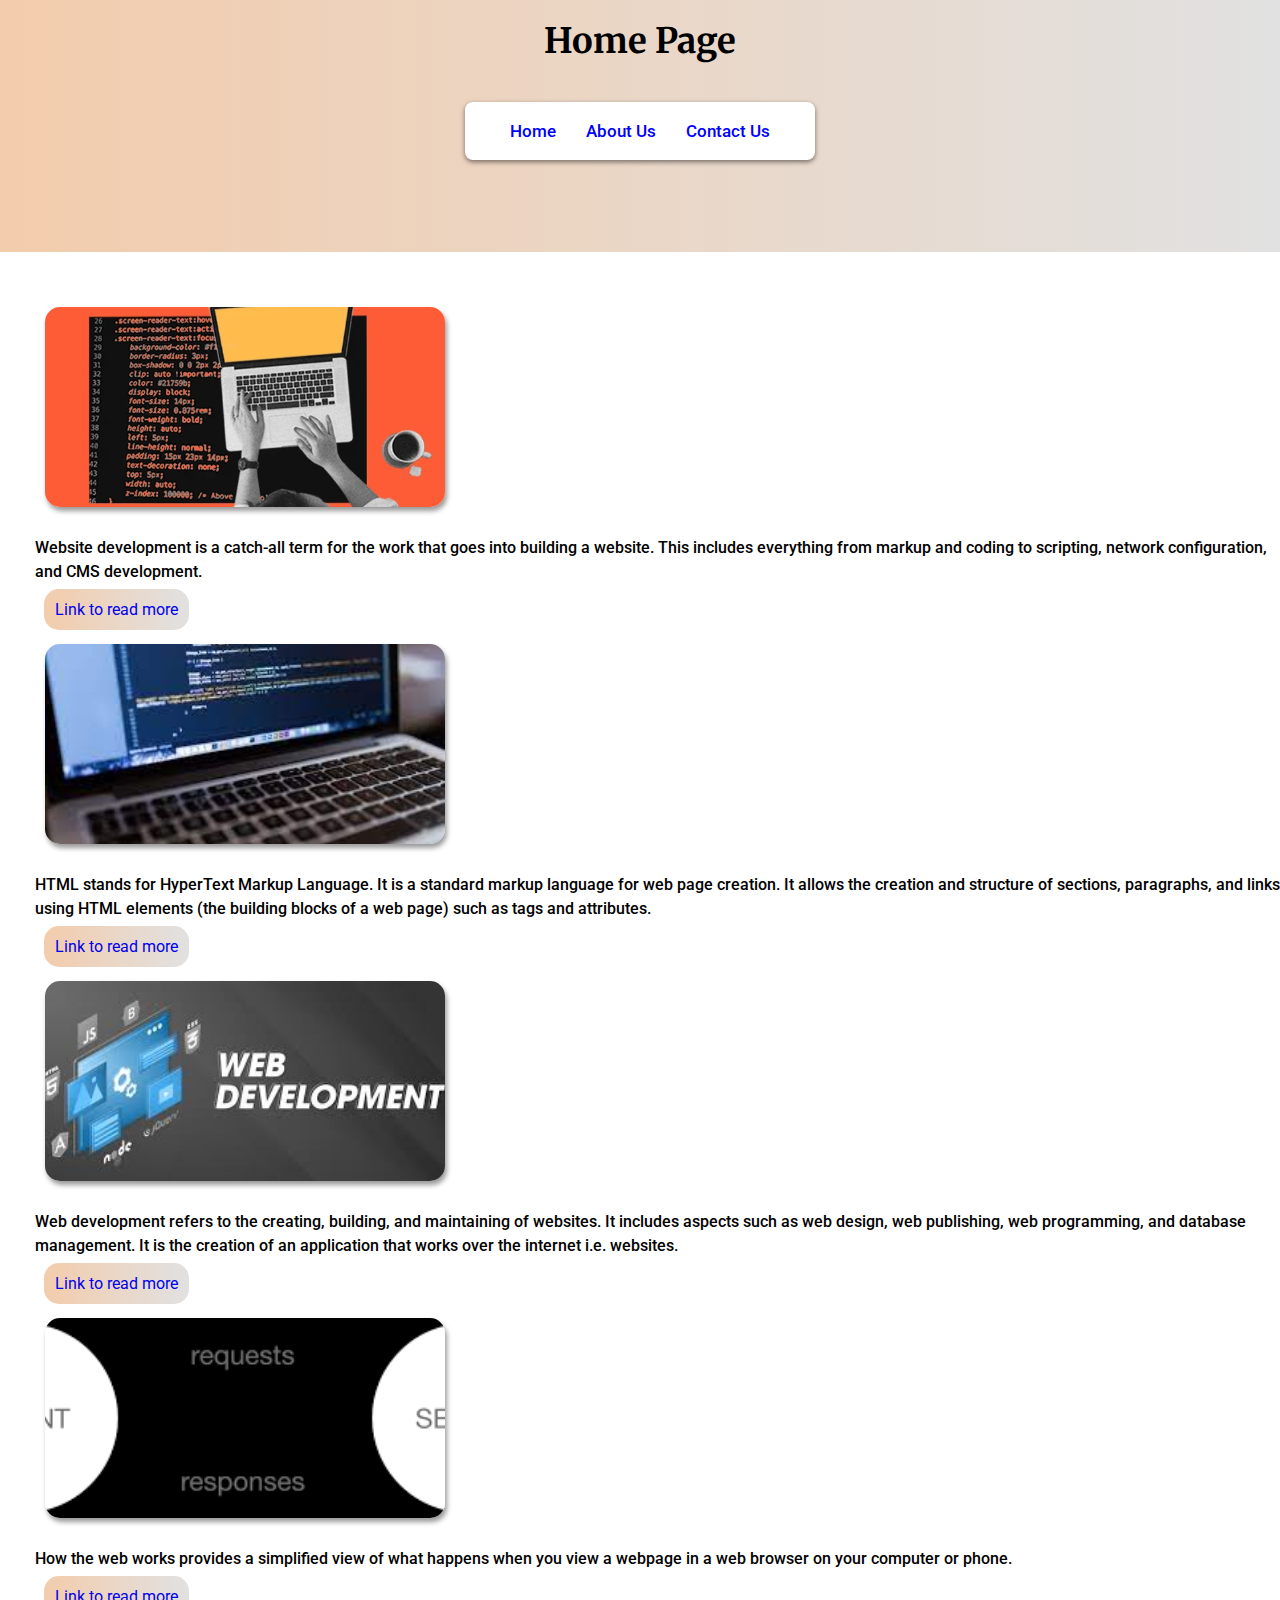
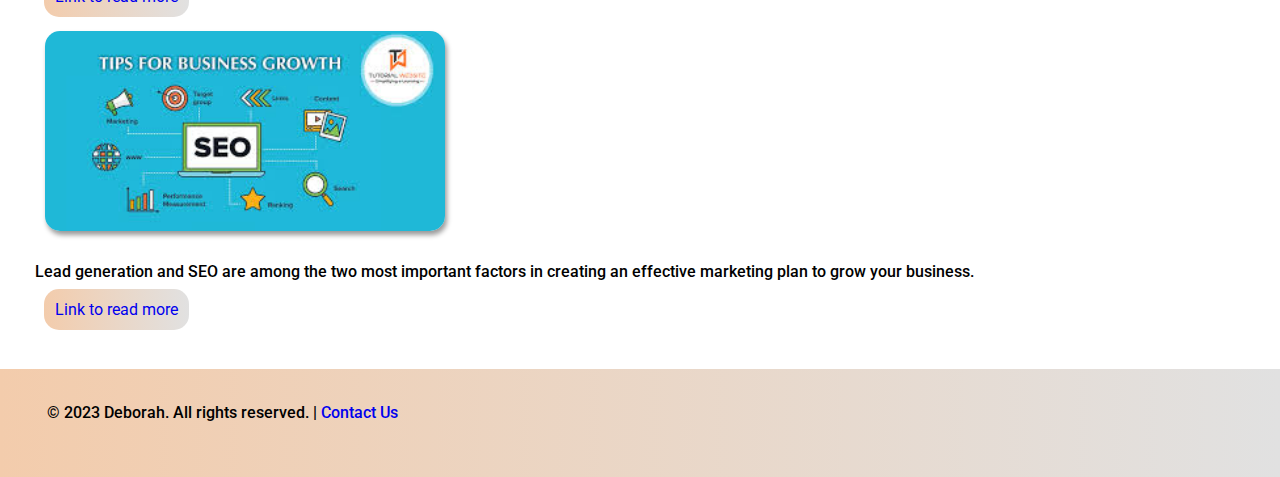
<file: index.html>
<!DOCTYPE html>
<html lang="en">
    <head>
        <meta charset="UTF-8">
        <meta name="viewport" content="width=device-width, initial-scale=1.0">
        <title>My Website</title>
        <link rel="stylesheet" href="home.css" />
    </head>
    <body>
        <div class="container">
            <header>
                <h1>Home Page</h1>
            </header>
            <nav class="active" id="nav">
                <ul>
                    <li><a href="index.html" class="home">Home</a></li>
                    <li><a href="about/about.html">About Us</a></li>
                    <li><a href="contact/contact.html">Contact Us</a></li>
                </ul>
            </nav>
        </div>
        <div class="form-container">
            <article class="info">
                <img src="web-development.webp" alt="Article Image" />
                <p>Website development is a catch-all term for the work that goes into building a website. This includes everything from markup and coding to scripting, network configuration, and CMS development. </p>
                <a href="https://blog.hubspot.com/website/website-development">Link to read more</a>
            </article>
            <article class="info">
                <img src="web-development2.jpeg" alt="Article Image2" />
                <p>HTML stands for HyperText Markup Language. It is a standard markup language for web page creation. It allows the creation and structure of sections, paragraphs, and links using HTML elements (the building blocks of a web page) such as tags and attributes.</p>
                <a href="https://www.hostinger.com/tutorials/what-is-html">Link to read more</a>
            </article>
            <article class="info">
                <img src="web-development3.jpeg" alt="Article Image3" />
                <p>Web development refers to the creating, building, and maintaining of websites. It includes aspects such as web design, web publishing, web programming, and database management. It is the creation of an application that works over the internet i.e. websites.</p>
                <a href="https://www.geeksforgeeks.org/web-development/">Link to read more</a>
            </article>
            <article class="info">
                <img src="web-development4.png" alt="Article Image4" />
                <p>How the web works provides a simplified view of what happens when you view a webpage in a web browser on your computer or phone.</p>
                <a href="https://developer.mozilla.org/en-US/docs/Learn/Getting_started_with_the_web/How_the_Web_works">Link to read more</a>
            </article>
            <article class="info">
                <img src="web-development5.jpeg" alt="Article Image5" />
                <p>Lead generation and SEO are among the two most important factors in creating an effective marketing plan to grow your business.</p>
                <a href="https://www.tutorialswebsite.com/seo-tips-for-business-growthin-2022/">Link to read more</a>
            </article>
        </div>
        <footer>
            <p>&copy; 2023 Deborah. All rights reserved. | <a href="../contact/contact.html">Contact Us</a></p>
        </footer>
    </body>
</html>
</file>
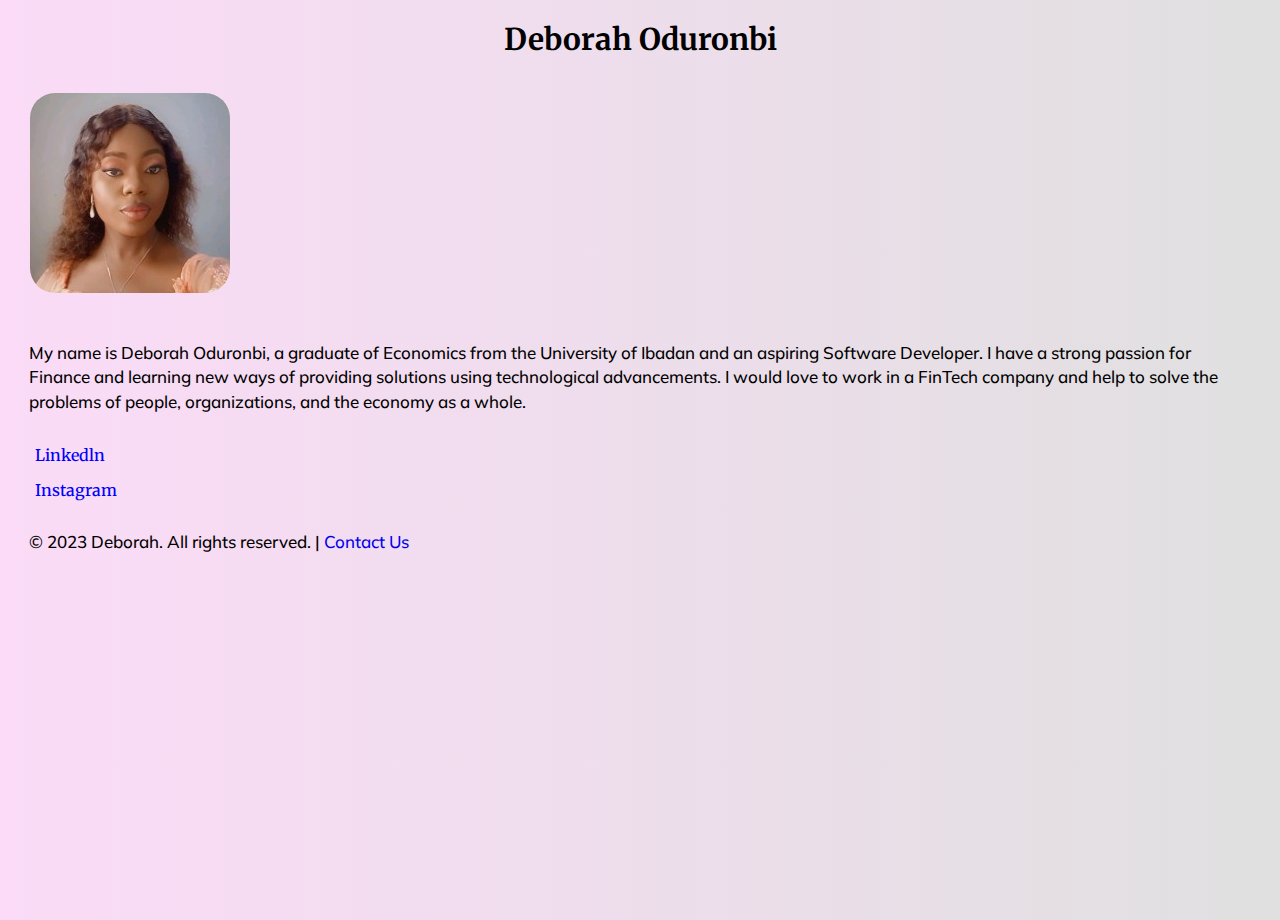
<file: about/about.html>
<!DOCTYPE html>
<html lang="en">
    <head>
        <meta charset="UTF-8">
        <meta name="viewport" content="width=device-width, initial-scale=1.0">
        <title>About Us Page</title>
        <link rel="stylesheet" href="https://cdnjs.cloudflare.com/ajax/libs/font-awesome/6.4.2/css/all.min.css" integrity="sha512-z3gLpd7yknf1YoNbCzqRKc4qyor8gaKU1qmn+CShxbuBusANI9QpRohGBreCFkKxLhei6S9CQXFEbbKuqLg0DA==" crossorigin="anonymous" referrerpolicy="no-referrer" />
        <link rel="stylesheet" href="about.css" />
    </head>
    <body>
        <header>
            <h1>Deborah Oduronbi</h1>
        </header>
        <main>
            <img src="Deborah-image.jpeg" alt="Image of Deborah" />
            <p>My name is Deborah Oduronbi, a graduate of Economics from the University of Ibadan and an aspiring Software Developer. I have a strong passion for Finance and learning new ways of providing solutions using technological advancements. I would love to work in a FinTech company and help to solve the problems of people, organizations, and the economy as a whole.</p>
            <a href="https://ng.linkedin.com/in/deborah-oduronbi-27457a171"><i class="fa-brands fa-linkedin-in"></i> Linkedln</a>
            <a href="https://www.instagram.com/_bebedebby/"><i class="fa-brands fa-instagram"></i> Instagram</a>
        </main>
        <footer>
            <p>&copy; 2023 Deborah. All rights reserved. | <a href="../contact/contact.html">Contact Us</a></p>
        </footer>
    </body>
</html>
</file>
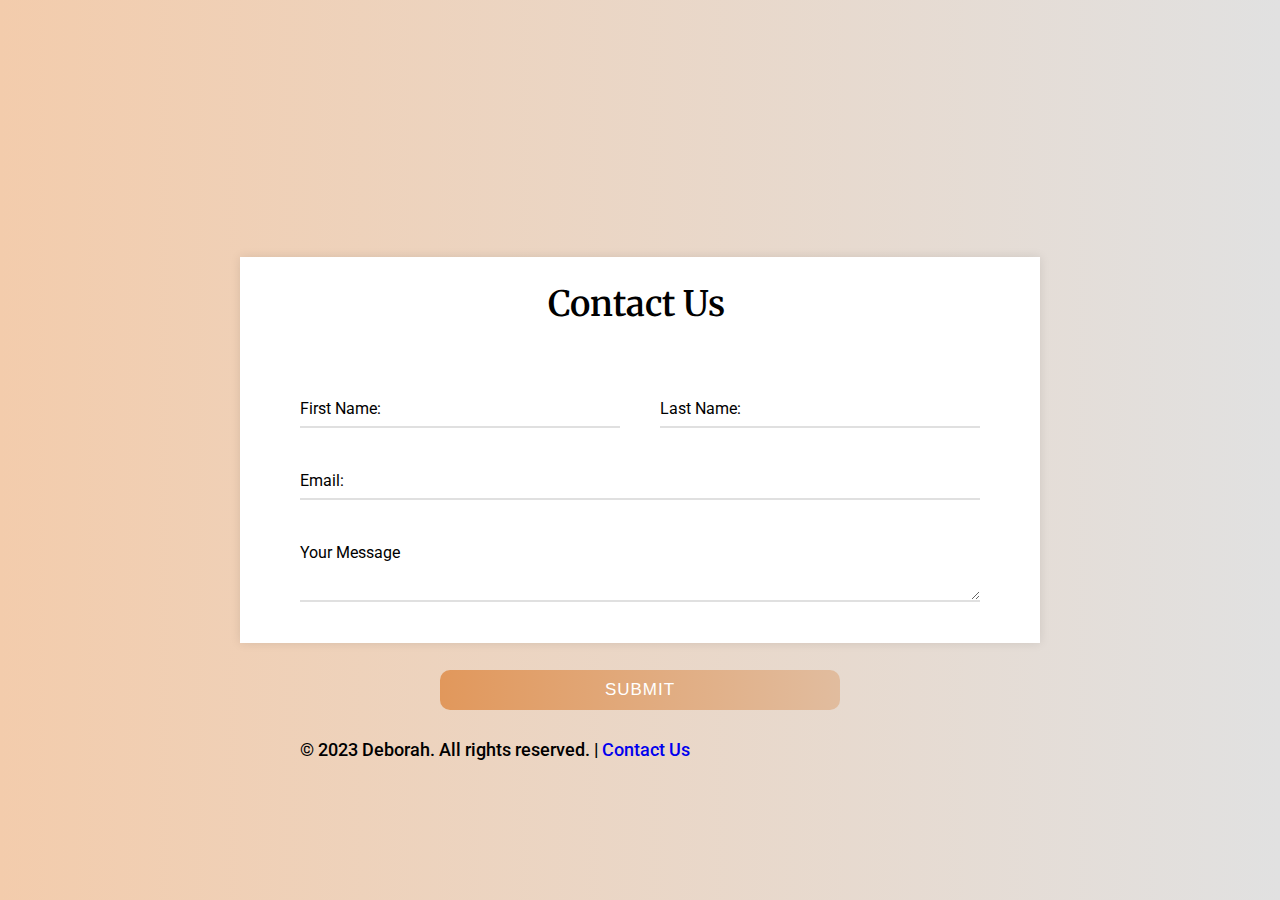
<file: contact/contact.html>
<!DOCTYPE html>
<html lang="en">
    <head>
        <meta charset="UTF-8">
        <meta name="viewport" content="width=device-width, initial-scale=1.0">
        <link rel="stylesheet" href="https://cdnjs.cloudflare.com/ajax/libs/font-awesome/6.4.2/css/all.min.css" integrity="sha512-z3gLpd7yknf1YoNbCzqRKc4qyor8gaKU1qmn+CShxbuBusANI9QpRohGBreCFkKxLhei6S9CQXFEbbKuqLg0DA==" crossorigin="anonymous" referrerpolicy="no-referrer" />
        <title>My Contact Page</title>
        <link rel="stylesheet" href="contact.css" />
    </head>
    <body>
        <div class="container">
            <h1>Contact Us <i class="fa fa-address-book" aria-hidden="true"></i></h1>
            <form action="#">
                <div class="form-container">
                    <div class="input-data">
                        <input type="text" required>
                        <div class="underline"></div>
                        <label for="">First Name:</label>
                    </div>
                    <div class="input-data">
                        <input type="text" required>
                        <div class="underline"></div>
                        <label for="">Last Name:</label>
                    </div>
                </div>
                <div class="form-container">
                    <div class="input-data">
                        <input type="text" required>
                        <div class="underline"></div>
                        <label for="">Email:</label>
                    </div>
                </div>
                <div class="form-container">
                    <div class="input-data textarea">
                        <textarea rows="8" cols="80" required></textarea>
                        <br />
                        <div class="underline"></div>
                        <label for="">Your Message</label>
                        <br />
                        <div class="form-row submit-btn">
                            <div class="input-data">
                                <div class="inner"></div>
                                <input type="submit" value="submit">
                            </div>
                        </div>
                        <footer>
                            <p>&copy; 2023 Deborah. All rights reserved. | <a href="../contact/contact.html">Contact Us</a></p>
                        </footer>
                    </div>
                </div>
            </form>
        </div>
    </body>
</file>
<file: home.css>
@import url('https://fonts.googleapis.com/css2?family=Roboto&display=swap');
@import url('https://fonts.googleapis.com/css?family=Merriweather&display=swap');

* {
    box-sizing: border-box;
    padding: 0;
    margin: 0;
}

body {
    font-family: 'Roboto', sans-serif;
    background-color: #fff;
    height: 100vh;
}

h1 {
    font-family: 'Merriweather', sans-serif;
    padding: 1.2rem;
    text-align: center;
    font-size: 2.19rem;
    font-weight: 700;
}

.container {
    background: -webkit-linear-gradient(left, rgb(243, 204, 172), #e1e1e1);
    height: 28vh;
}

.form-container {
    margin: 1.875rem 0 3.125rem 1.25rem;
}

nav {
    background-color: #fff;
    padding: 1.2rem;
    max-width: 21.875rem;
    display: flex;
    flex-direction: column;
    justify-content: center;
    align-items: center;
    margin: 1.2rem auto;
    border-radius: 8px;
    box-shadow: 0 2px 5px rgba(0, 0, 0, 0.5);
}

nav:hover {
    background-color: #e1e1e1;
}

nav ul{
    display: flex;
    list-style-type: none;
    padding: 0;
    margin: 0;
}

nav ul li {
    padding: 0 0.9375rem;
}

nav ul a {
    position: relative;
    color: blue;
    font-size: 17px;
    font-weight: 500;
    text-decoration: none;
}

nav ul a:hover {
    color: #fff;
}

img {
    object-fit: cover;
    width: 25rem;
    height: 12.5rem;
    margin: 1.5625rem;
    border-radius: 15px;
    box-shadow: 2px 4px 5px rgba(0, 0, 0, 0.4);
}

p {
    font-size: 1.0/625rem;
    margin-left: 0.9375rem;
    font-weight: 500;
    line-height: 1.5rem;
    max-width: 85rem;
    margin-bottom: 1rem;
}

.info a {
    text-decoration: none;
    margin: 1.5rem;
    padding: 0.7rem;
    border-radius: 15px;
    background: -webkit-linear-gradient(left, rgb(243, 204, 172), #e1e1e1);
}

.info a:hover {
    color: #fff;
}

footer {
    margin-top: 1.5rem;
    padding: 2rem;
    height: 12vh;
    font-size: 1rem;
    font-weight: 500;
    background: -webkit-linear-gradient(left, rgb(243, 204, 172), #e1e1e1);
}

footer a {
    text-decoration: none;
}

@media screen and (max-width: 500px) {
    img {
        max-width: 250px;
        height: 170px;
    }
}
</file>
<file: about/about.css>
@import url('https://fonts.googleapis.com/css2?family=Muli&display=swap');
@import url('https://fonts.googleapis.com/css?family=Merriweather&display=swap');

* {
    box-sizing: border-box;
    padding: 0;
    margin: 0;
}

body {
    background: -webkit-linear-gradient(left, #fbdbf7, #e0e0e0);
    font-family: 'Merriweather', sans-serif;
    height: 100vh;
}

h1 {
    margin: 1.25rem auto;
    text-align: center;
    font-size: 1.875rem;
    font-weight: 700;
}

img {
    margin: 0.9375rem;
    object-fit: cover;
    margin-left: 1.875rem;
    max-width: 500px;
    height: 200px;
    border-radius: 25px;
}

p {
    margin: 1.8rem;
    font-family: 'Muli', sans-serif;
    font-size: 1.0625rem;
    line-height: 1.44;
    max-width: 90rem;
    font-weight: 500;
}

main a {
    margin: 0.75rem 1.87rem;
    display: block;
    text-decoration: none;
    color: blue;
    font-weight: 500;

}

main a:hover {
    color: #999;
}

main i {
    color: blue;
    margin-right: 5px;
    font-size: 1.125rem;
}

main i:hover {
    color: #999;
}

footer a {
    text-decoration: none;
    font-size: 1.0625rem;
    font-weight: 500;
}
</file>
<file: contact/contact.css>
@import url('https://fonts.googleapis.com/css2?family=Roboto&display=swap');
@import url('https://fonts.googleapis.com/css?family=Merriweather&display=swap');

* {
    box-sizing: border-box;
    padding: 0;
    margin: 0;
}

body{
    display: flex;
    align-items: center;
    justify-content: center;
    height: 100vh;
    padding: 2.5rem;
    background: -webkit-linear-gradient(left, rgb(243, 204, 172), #e1e1e1);
}

.container{
    font-family: 'Roboto', sans-serif;
    max-width: 800px;
    background: #fff;
    max-width: 50rem;
    padding: 1.5625rem 2.5rem 0.62rem 2.5rem;
    box-shadow: 0px 0px 10px rgba(0,0,0,0.1);
}
  
h1{
    font-family: 'Merriweather', sans-serif;
    text-align: center;
    font-size: 2.1875rem;
    font-weight: 600;
}

h1 i {
    color: #9d9c9c;
    margin-left: 0.4rem;
}
  
form{
    padding: 1.875rem 0 0 0;  
}
  
.form-container{
    display: flex;
    margin: 2rem 0;
}

.form-container .input-data{
    width: 100%;
    height: 2.5rem;
    margin: 0 1.25rem;
    position: relative;
}
  
form .form-container .textarea{
    height: 4.375rem; 
}
  
.input-data input,
.textarea textarea{
    display: block;
    width: 100%;
    height: 100%;
    border: none;
    font-size: 1.0625rem;
    border-bottom: 2px solid rgba(0,0,0, 0.12);
}
  
input:focus ~ label, textarea:focus ~ label,
input:valid ~ label, textarea:valid ~ label{
    transform: translateY(-20px);
    font-size: 0.875rem;
    color: rgb(230, 181, 120);
}

input:focus, textarea:focus {
    outline: none;
    padding-top: 0.1875rem;
}

.textarea textarea{
    padding-top: 0.625rem;
}
  
label{
    position: absolute;
    pointer-events: none;
    bottom: 10px;
    font-size: 16px;
    transition: all 0.3s ease;
}
  
.textarea label{
    width: 100%;
    bottom: 2.5rem;
    background: #fff;
}

.underline{
    position: absolute;
    bottom: 0;
    height: 2px;
    width: 100%;  
}
  
.underline:before{
    position: absolute;
    content: "";
    height: 2px;
    width: 100%;
    background: #3498db;
    transform: scaleX(0);
    transform-origin: center;
    transition: transform 0.3s ease;  
}
  
.submit-btn .input-data{
    overflow: hidden; 
    border-radius: 0.625rem;
    margin: 1.875rem auto;
    max-width: 25rem;
}
  
.submit-btn .input-data .inner{
    height: 100%;
    width: 300%;
    position: absolute;
    left: -100%;
    background: -webkit-linear-gradient(left, rgb(225, 115, 25), #e1e1e1);
    transition: all 0.4s;
}

.submit-btn .input-data:hover .inner{
    left: 0;
}
  
.submit-btn .input-data input{
    background: none;
    border: none;
    color: #fff;
    font-size: 1.0625rem;
    font-weight: 500;
    text-transform: uppercase;
    letter-spacing: 1px;
    cursor: pointer;
    position: relative;
}

footer {
    font-size: 1.1rem;
    font-weight: 500;
}

footer a {
    text-decoration: none;
}

footer a:hover {
    color: #fff;
}
  
@media (max-width: 800px) {
    .container h1{
      font-size: 1.875rem;
    }
    .container form{
      padding: 0.625rem 0 0 0;
    }
    .container form .form-container{
      display: block;
    }
    form .form-container .input-data{
      margin: 35px 0!important;
    }
    .submit-btn .input-data{
      width: 40%!important;
    }

}
</file>
